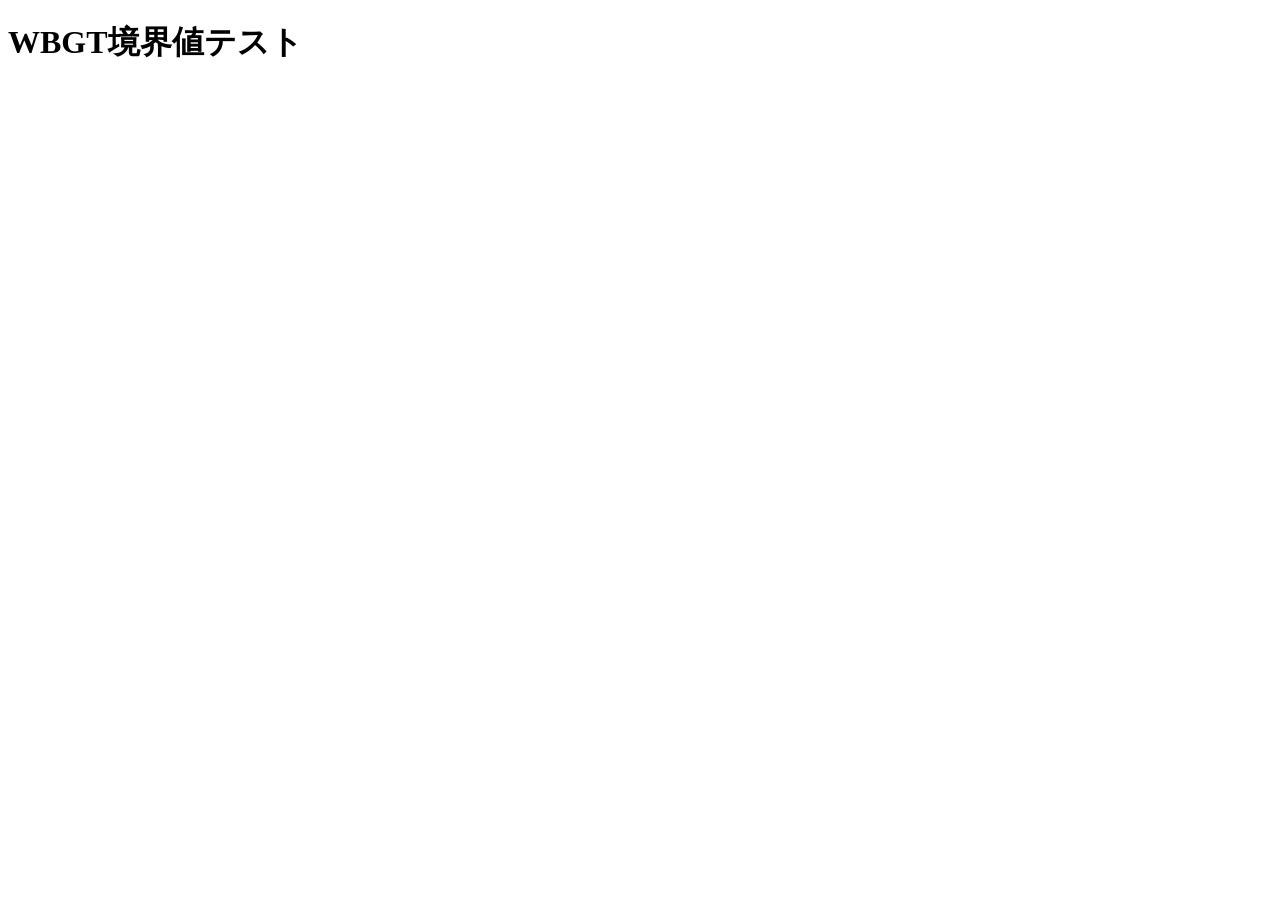
<file: test.html>
<!doctype html><html lang="ja"><meta charset="utf-8"><title>境界値テスト</title><body><h1>WBGT境界値テスト</h1><ol id="o"></ol><script src="./config.js"></script><script src="./script.js"></script><script>setTimeout(()=>{for(const [v,e] of [[20.9,'ほぼ安全'],[21,'注意'],[24.9,'注意'],[25,'警戒'],[27.9,'警戒'],[28,'厳重警戒'],[30.9,'厳重警戒'],[31,'危険']]){let a=WBGT_TEST.rank(v)[1],l=document.createElement('li');l.textContent=`${v} → ${a} / 期待 ${e}`;l.style.color=a===e?'green':'red';o.append(l)}},100)</script></body></html>
</file>
